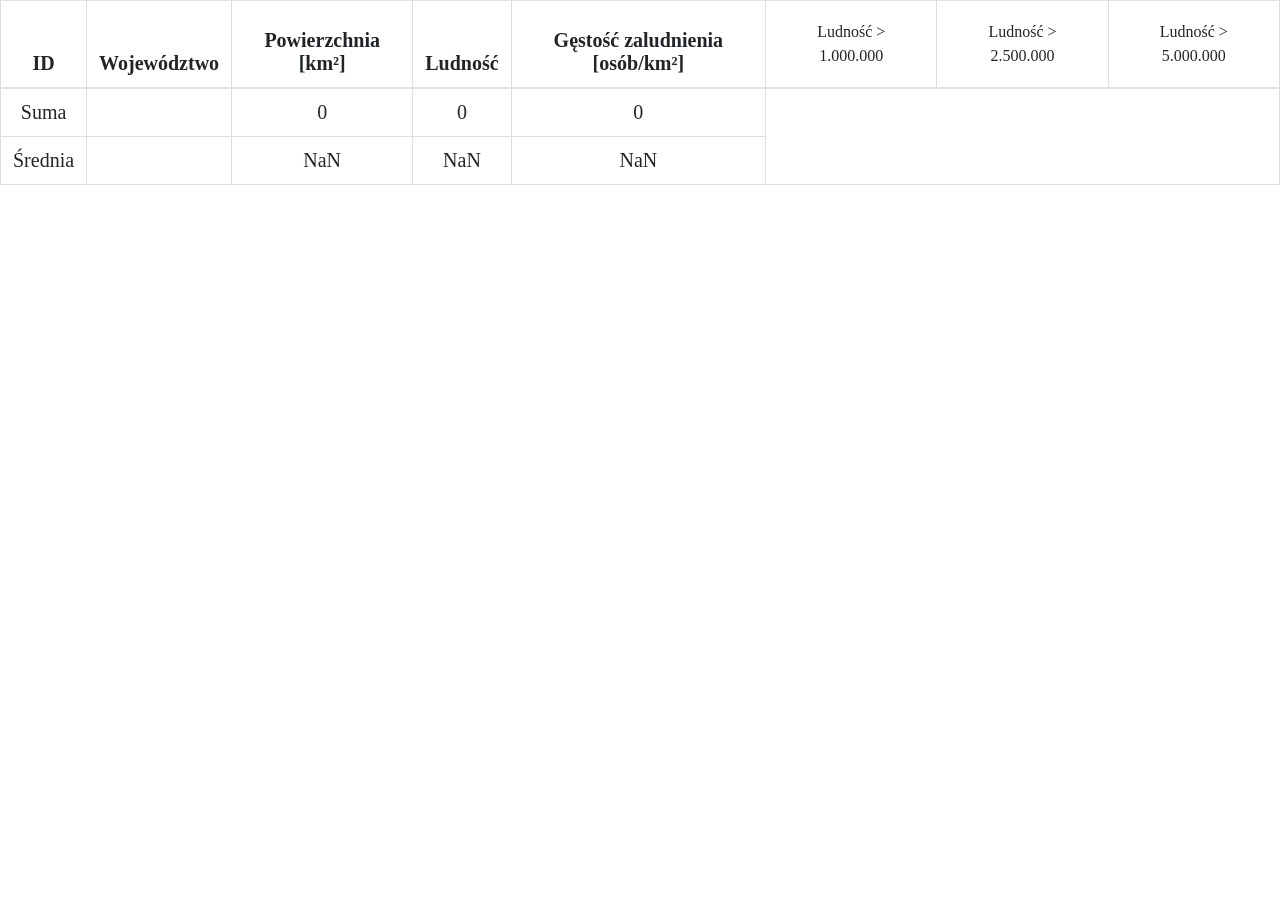
<file: index.html>
<!DOCTYPE html>
<html lang="pl">
<meta charset="utf-8">
<head>
    <title>JavaScript Table Operations</title>
    <script src="//ajax.googleapis.com/ajax/libs/jquery/1.9.1/jquery.min.js"></script>
    <link rel="stylesheet" type="text/css" href="static/css/mystyles.css">
    <link rel="stylesheet" href="https://stackpath.bootstrapcdn.com/bootstrap/4.4.1/css/bootstrap.min.css">
    <script src="static/js/create_table.js"></script>
</head>
<body>
<table class="table">
    <thead>
    <tr>
        <th onclick="sortColumn('id')">ID</th>
        <th onclick="sortColumn('voivodeship')">Województwo</th>
        <th onclick="sortColumn('area')">Powierzchnia [km²]</th>
        <th onclick="sortColumn('population')">Ludność</th>
        <th onclick="sortColumn('population_density')">Gęstość zaludnienia [osób/km²]</th>
        <!--        <th><button onclick="reset()" type="button">Wyłącz filtry</button></th>-->
        <th>
            <button class="btn" onclick="filterColumn('population', 1000000);reset()" type="button" id="firstFilter">
                Ludność > 1.000.000
            </button>
        </th>
        <th>
            <button class="btn" onclick="filterColumn('population', 2500000);reset()" type="button" id="secondFilter">
                Ludność > 2.500.000
            </button>
        </th>
        <th>
            <button class="btn" onclick="filterColumn('population', 5000000);reset();" type="button" id="thirdFilter">
                Ludność > 5.000.000
            </button>
        </th>
    </tr>
    </thead>
    <tbody id="tableData"></tbody>
    <tfoot id="tableFooter"></tfoot>
</table>
</body>
</html>
</file>
<file: static/css/mystyles.css>
th, td, p, input {
    font: 20px Verdana;
}

table, th, td {
    border: solid 1px #DDD;
    border-collapse: collapse;
    padding: 2px 3px;
    text-align: center;
}

th {
    font-weight: bold;
    cursor: pointer;
}
</file>
